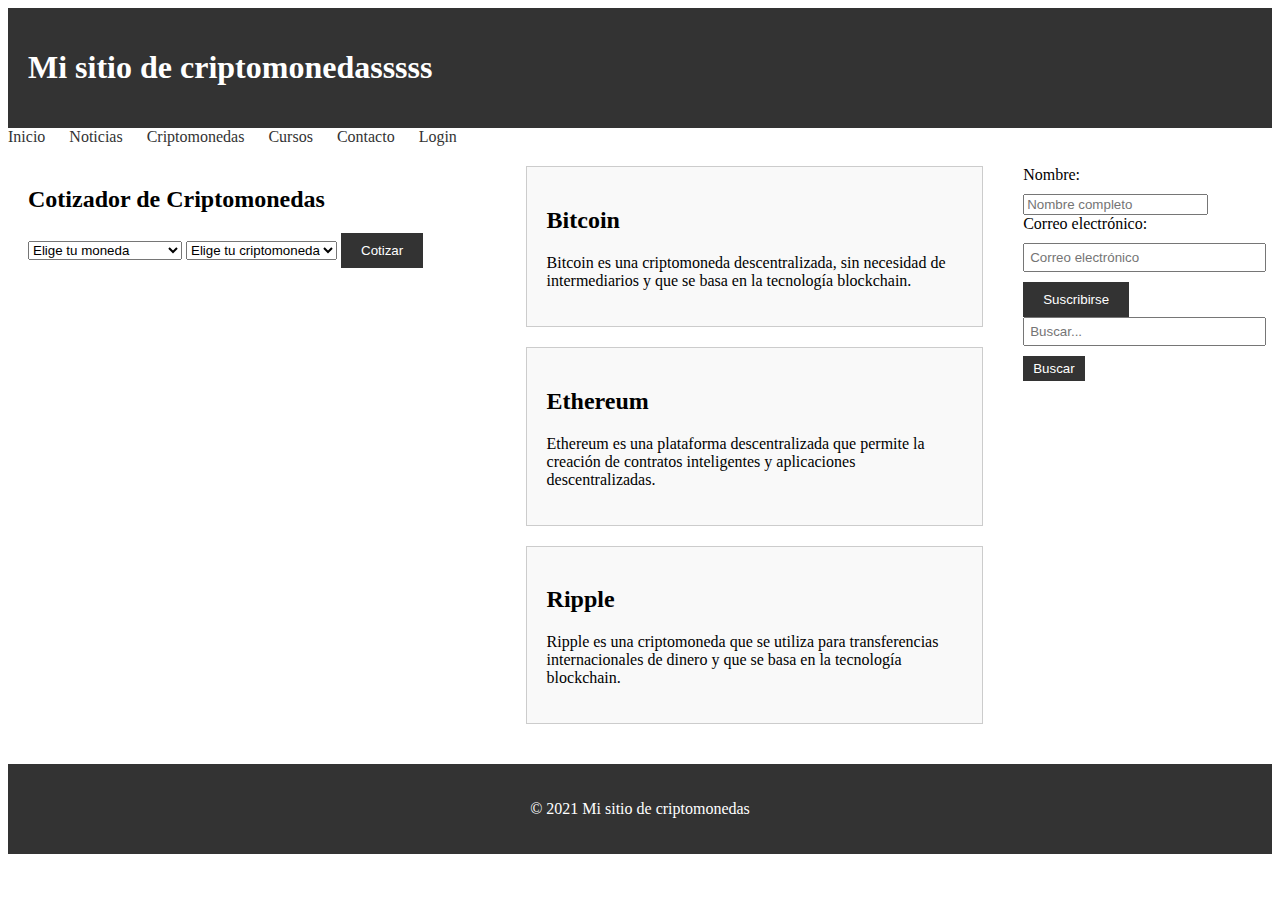
<file: index.html>
<!DOCTYPE html>
<html lang="es">
  <head>
    <meta charset="UTF-8" />
    <title>Cripto News</title>
    <script src="custom.js" defer></script>
    <link rel="stylesheet" href="estilos.css" />
  </head>
  <body>
    <header>
      <h1>Mi sitio de criptomonedasssss</h1>
    </header>
    <nav>
      <ul>
        <li><a href="#">Inicio</a></li>
        <li><a href="#">Noticias</a></li>
        <li><a href="#">Criptomonedas</a></li>
        <li><a href="#">Cursos</a></li>
        <li><a href="#">Contacto</a></li>
        <li><a href="login.php">Login</a></li>
      </ul>
    </nav>
    <main>
      <section class="main-section">
        <h2>Cotizador de Criptomonedas</h2>
        <div class="container">
          <div class="image-side"></div>
          <div class="form-side">
            <form action="" id="form-search">
              <select id="moneda" name="moneda">
                <option value="">Elige tu moneda</option>
                <option value="USD">Dolar Estadounidense</option>
                <option value="MXN">Peso Mexicano</option>
                <option value="GBP">Libras</option>
                <option value="EUR">Euros</option>
              </select>

              <select id="criptomonedas" name="criptomoneda">
                <option value="">Elige tu criptomoneda</option>
              </select>

              <input class="" type="submit" value="Cotizar" />
              <div class="container-answer"></div>
              <!-- <div class="display-info">
                        <p class="main-price">Precio: <span>$433.33</span></p>
                        <p>Precio más alto del día:: <span>$433.33</span></p>
                        <p>Precio más bajo del día: <span>$433.33</span></p>
                        <p>Variación últimas 24 horas: <span>$433.33</span></p>
                        <p>Última Actualización: <span>$433.33</span></p>
                    </div> -->
            </form>
          </div>
        </div>
      </section>
      <section>
        <article>
          <h2>Bitcoin</h2>
          <p>
            Bitcoin es una criptomoneda descentralizada, sin necesidad de
            intermediarios y que se basa en la tecnología blockchain.
          </p>
        </article>
        <article>
          <h2>Ethereum</h2>
          <p>
            Ethereum es una plataforma descentralizada que permite la creación
            de contratos inteligentes y aplicaciones descentralizadas.
          </p>
        </article>
        <article>
          <h2>Ripple</h2>
          <p>
            Ripple es una criptomoneda que se utiliza para transferencias
            internacionales de dinero y que se basa en la tecnología blockchain.
          </p>
        </article>
      </section>
      <aside>
        <form action="procesar_formulario.php" method="post">
          <label for="nombre">Nombre:</label>
          <input
            type="text"
            id="nombre"
            name="nombre"
            placeholder="Nombre completo"
          />
          <label for="email">Correo electrónico:</label>
          <input
            type="email"
            id="email"
            name="email"
            placeholder="Correo electrónico"
          />
          <input type="submit" value="Suscribirse" />
        </form>
        <div class="buscador">
          <input type="text" placeholder="Buscar..." />
          <button>Buscar</button>
        </div>
      </aside>
    </main>
    <footer>
      <p>&copy; 2021 Mi sitio de criptomonedas</p>
    </footer>
  </body>
</html>
</file>
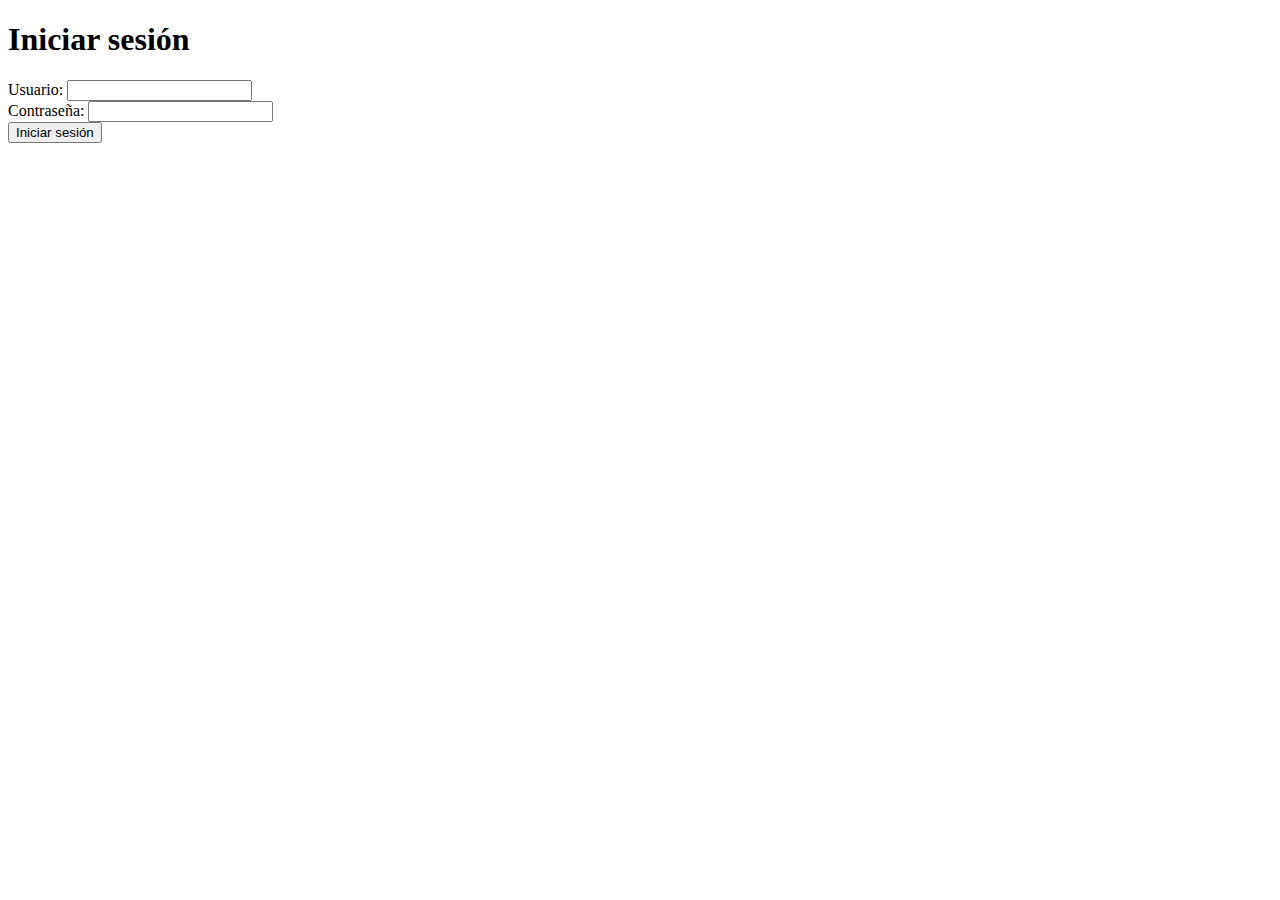
<file: login.html>
<!DOCTYPE html>
<html lang="es">
  <head>
    <meta charset="UTF-8" />
    <title>Iniciar sesión</title>
  </head>
  <body>
    <h1>Iniciar sesión</h1>
    <form action="procesar_login.php" method="post">
      <label for="usuario">Usuario:</label>
      <input type="text" id="usuario" name="usuario" required />
      <br />
      <label for="contrasena">Contraseña:</label>
      <input type="password" id="contrasena" name="contrasena" required />
      <br />
      <input type="submit" value="Iniciar sesión" />
    </form>
  </body>
</html>
</file>
<file: estilos.css>
/* Estilos para la cabecera */
header {
  background-color: #333;
  color: #fff;
  padding: 20px;
}
/* Estilos para el menú de navegación */
nav ul {
  list-style: none;
  margin: 0;
  padding: 0;
}
nav li {
  display: inline-block;
  margin-right: 20px;
}
nav a {
  color: #333;
  text-decoration: none;
}
nav a:hover {
  color: #fff;
  background-color: #333;
}
/* Estilos para el contenido central */
main {
  display: flex;
  flex-wrap: wrap;
}
section {
  flex: 2;
  padding: 20px;
}
article {
  background-color: #f9f9f9;
  border: 1px solid #ccc;
  margin-bottom: 20px;
  padding: 20px;
}
/* Estilos para el formulario de suscripción */
form label {
  display: block;
  margin-bottom: 10px;
}
form input[type="email"] {
  display: block;
  margin-bottom: 10px;
  padding: 5px;
  width: 100%;
}
form input[type="submit"] {
  background-color: #333;
  border: none;
  color: #fff;
  padding: 10px 20px;
}
/* Estilos para la barra lateral */
aside {
  flex: 1;
  padding: 20px;
}
.buscador input[type="text"] {
  display: block;
  margin-bottom: 10px;
  padding: 5px;
  width: 100%;
}
.buscador button {
  background-color: #333;
  border: none;
  color: #fff;
  padding: 5px 10px;
}
/* Estilos para el pie de página */
footer {
  background-color: #333;
  color: #fff;
  padding: 20px;
  text-align: center;
}
</file>
